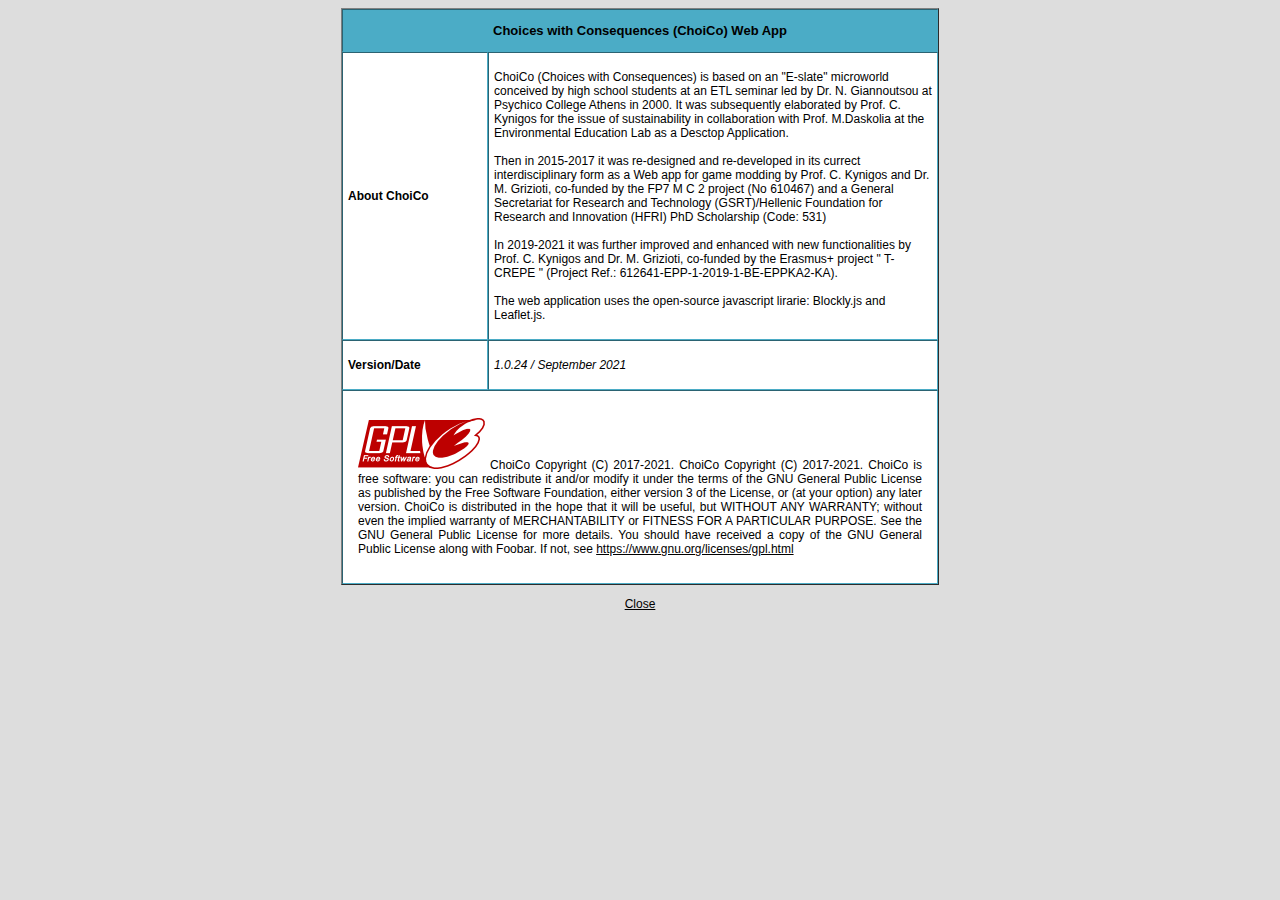
<file: info/info.html>
﻿<!DOCTYPE html PUBLIC "-//W3C//DTD XHTML 1.0 Transitional//EN" "http://www.w3.org/TR/xhtml1/DTD/xhtml1-transitional.dtd">
<html xmlns="http://www.w3.org/1999/xhtml">
<head>
<meta http-equiv="Content-Type" content="text/html; charset=utf-8" />
<title>Πληροφορίες</title>

<style type="text/css">
 @charset "utf-8";
/* CSS Document */

body {
	background-color: #DDD;
	text-align:center;
}
#info {
	position:absolute;
	width:579px;
	height:163px;
	z-index:1;
	left: 11px;
	top: 64px;
	background-color: #FFFFFF;
	text-align: justify;
	padding-left: 10px;
	padding-right: 10px;
	margin-top:10px;
	margin-bottom:10px;

}

body,td,th {
	font-family: Verdana, Geneva, sans-serif;
	font-size: 12px;
	text-align: justify;
	border-color: #4BACC6;
	background-color: #DDD;
}


.ptitle {
	font-weight: bold;
}
#header{
	margin-top:1px;
	margin-bottom:1px;
}

#logo{
	margin-top:10px;
	margin-bottom:10px;
}
#cc{
	margin-right:7px;
}

.infoTxt {
	text-align: center;
	width:578px;
	padding:10px;
	background-color: #FFF;
	font-size: 12px;
}

.tableTitle {
	text-align: center;
	background-color: #4BACC6;
	font-size: 13px;

}
.tableInfo {
	text-align: left;
	background-color: #FFF;
	padding:5px;
	font-size: 12px;
}
.tableFooter {
	text-align: justify;
	background-color: #FFF;
	padding:15px;
	font-size: 12px;
}
a {
	color: #000;
	text-decoration: underline;
}

  </style>

</head>


<body>

<div align="center">

<table  width="598" border="1" cellpadding="0" cellspacing="0">
  <tr>
    <td  colspan="2" class="tableTitle"><p><strong>Choices with Consequences (ChoiCo) Web App</strong></p></td>
  </tr>
  <tr>
    <td width="140"  class="tableInfo"><p><strong>About ChoiCo </strong><strong></strong></p>
    </td>
    <td width="472"  class="tableInfo">
     <p>
       ChoiCo (Choices with Consequences) is based on an "E-slate" microworld conceived by high school students at an ETL seminar led by Dr. N. Giannoutsou at Psychico College Athens in 2000.
       It was subsequently elaborated by Prof. C. Kynigos for the issue of sustainability in collaboration with Prof. M.Daskolia at the Environmental Education Lab as a Desctop Application.
       <br> <br>
       Then in 2015-2017 it was re-designed and re-developed in its currect interdisciplinary form as a Web app for game modding by Prof. C. Kynigos and Dr. M. Grizioti, co-funded by the FP7 M C 2 project (No 610467) and a General Secretariat for Research and Technology (GSRT)/Hellenic Foundation for Research and Innovation (HFRI) PhD Scholarship (Code: 531)
       <br> <br> In 2019-2021 it was further improved and enhanced with new functionalities by Prof. C. Kynigos and Dr. M. Grizioti, co-funded by the Erasmus+ project " T-CREPE " (Project Ref.: 612641-EPP-1-2019-1-BE-EPPKA2-KA).

       <br> <br> The web application uses the open-source javascript lirarie: Blockly.js and Leaflet.js.
     </p>
	</td>
  </tr>
  <tr>
    <td width="140" class="tableInfo"><p><strong>Version/Date</strong></p></td>
    <td width="472" class="tableInfo"><p><em> 1.0.24 / September 2021</em></p></td>
  </tr>
  <tr>
    <td  colspan="2"  class="tableFooter">
      <p>
      <img src ="images/gnu.png"> </img> ChoiCo Copyright (C) 2017-2021.

      ChoiCo Copyright (C) 2017-2021.
      ChoiCo is free software: you can redistribute it and/or modify
      it under the terms of the GNU General Public License as published by
      the Free Software Foundation, either version 3 of the License, or
      (at your option) any later version.

      ChoiCo is distributed in the hope that it will be useful,
      but WITHOUT ANY WARRANTY; without even the implied warranty of
      MERCHANTABILITY or FITNESS FOR A PARTICULAR PURPOSE.  See the
      GNU General Public License for more details.

      You should have received a copy of the GNU General Public License
      along with Foobar.  If not, see <a href = "https://www.gnu.org/licenses/gpl.html" target="blank"> https://www.gnu.org/licenses/gpl.html </a>
    </p>
    </td>
  </tr>
</table>
<p><a href="javascript:window.close();">Close</a></p>
</div>
</body>
</html>
</file>
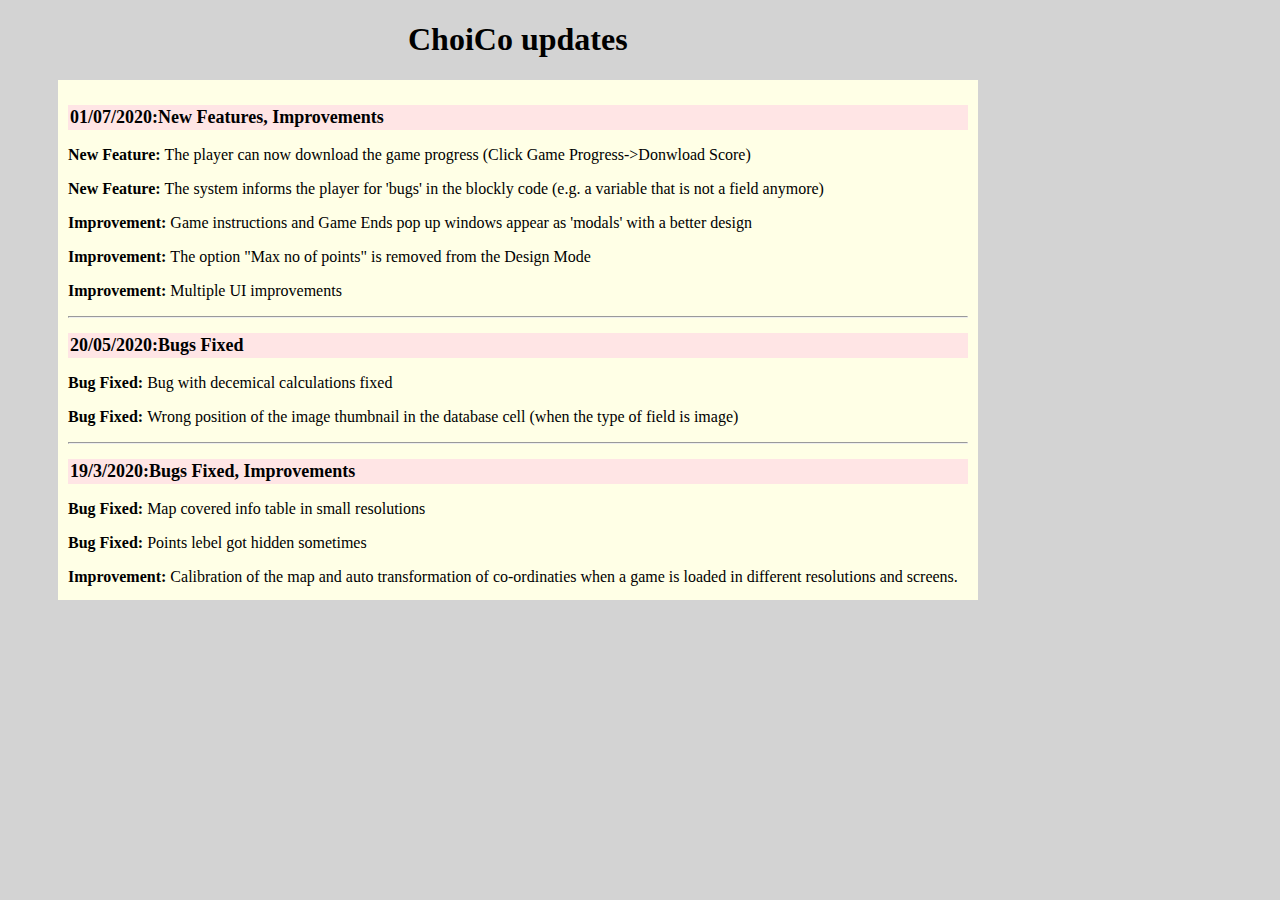
<file: info/updates.html>
<!DOCTYPE html PUBLIC "-//W3C//DTD XHTML 1.0 Transitional//EN" "http://www.w3.org/TR/xhtml1/DTD/xhtml1-transitional.dtd">
<html xmlns="http://www.w3.org/1999/xhtml">
<head>
<meta http-equiv="Content-Type" content="text/html; charset=utf-8" />
<title>What's new</title>

</head>
<h1 > ChoiCo updates
</h1>
<body>
  <div class="container">
    <div >
      <h2> 01/07/2020:New Features, Improvements</h2>
      <p> <strong> New Feature: </strong> The player can now download the game progress (Click Game Progress->Donwload Score)</p>
      <p> <strong> New Feature: </strong> The system informs the player for 'bugs' in the blockly code (e.g. a variable that is not a field anymore)</p>
      <p> <strong> Improvement: </strong> Game instructions and Game Ends pop up windows appear as 'modals' with a better design</p>
      <p> <strong> Improvement: </strong> The option "Max no of points" is removed from the Design Mode</p>
      <p> <strong> Improvement: </strong> Multiple UI improvements</p>

    </div>
    <hr/>
    <div >
      <h2> 20/05/2020:Bugs Fixed</h2>
      <p> <strong> Bug Fixed: </strong> Bug with decemical calculations fixed </p>
      <p> <strong> Bug Fixed: </strong> Wrong position of the image thumbnail in the database cell (when the type of field is image)</p>

    </div>
    <hr/>
    <div >
      <h2> 19/3/2020:Bugs Fixed, Improvements </h2>
      <p> <strong> Bug Fixed: </strong> Map covered info table in small resolutions </p>
      <p> <strong> Bug Fixed: </strong> Points lebel got hidden sometimes</p>
      <p> <strong> Improvement: </strong> Calibration of the map and auto transformation of co-ordinaties when a game is loaded in different resolutions and screens. </p>
      <p> <strong> Improvement: </strong>Css improvments; Larger map, smaller sidebars, larger point info table</p>

    </div>
    <hr/>
  <div  >
    <div >
      <h2> 07/11/2019: Bugs fixed, improvements </h2>
      <p> <strong> Bug Fixed: </strong> Field value was lost after changing field type from 'formula' to 'number' Bug when changing type from 'formula' to 'image' </p>
      <p> <strong> Bug Fixed: </strong> Game didn't work if popup messages included the character " </p>
      <p> <strong> Improvement: </strong> Games Updated </p>
    </div>
    <hr/>
  <div  >
    <h2> 04/05/2019: Bugs fixed </h2>
    <p> <strong> Bug Fixed: </strong> User could remove Main Layer under some circumstances (designMode.js)</p>
    <p> <strong> Improvement: </strong> Spaces in variable names are now automatically replaced with underscore (_). Special characters are automatically removed. </p>
  </div>
  <hr />
  <div  >
    <h2> 16/04/2019: Bugs fixed </h2>
    <p> <strong> Bug Fixed: </strong> When loading a game that uses 'Image' parameter type, the database didn't displayed the images (datatable.js)</p>
    <p> <strong> Bug Fixed: </strong> Bug when reading the 'setDummy' option while playing (playMode.js) </p>
  </div>
  <hr />
  <div  >
    <h2> 25/03/2019: Bugs fixed, improvements </h2>
    <p> <strong> Bug Fixed: </strong> When I added a new database entry, it created a 'number' cell in a 'formula' type column. (datatable.js) </p>
    <p> <strong> Bug Fixed: </strong> Commands 'setBackgroundTo' didn't work correctly for layers other than Main. (blocks.js, map.js) </p>
    <p> <strong> Improvement: </strong> Map calibration for different resolutions and pixel ratios. (map.js, styles.js, initialize.js, playmode.js) </p>
    <p> <strong> Improvement: </strong> Smaller pin icons on map (map.js) </p>
    <p> <strong> Improvement: </strong> New sound options for the command "play sound" (blocks.js) </p>
  </div>
  <hr />
  <div >
    <h2> 27/02/2019: New features, bugs fixed, improvements </h2>
    <p> <strong> New feature: </strong> Database columns can now be moved right or left. (datatable.js) </p>
    <p> <strong> New feature: </strong> Database columns can now be shorted. (datatable.js) </p>
    <p> <strong> Bug Fixed: </strong> After loading a game that uses 'random' formula in database, the numeric value after 'to' in the random formula was missing. (designMode.js)</p>
  </div>
  </div>
</body>
<style>
body {background-color: lightgrey;font-family: consolas; }
h2   {font-size: 18px; color: black; background-color:	#ffe5e5; text-decoration: none; padding: 2px;}
h1   {margin-left: 400px;}
p    {color: black; background-color: #ffffe6; font-family: consolas;}
div {background-color: #ffffe6;}
.container {width: 900px; height: 500px; overflow-y: scroll; margin-left: 50px; padding: 10px;}

</style>

</html>
</file>
